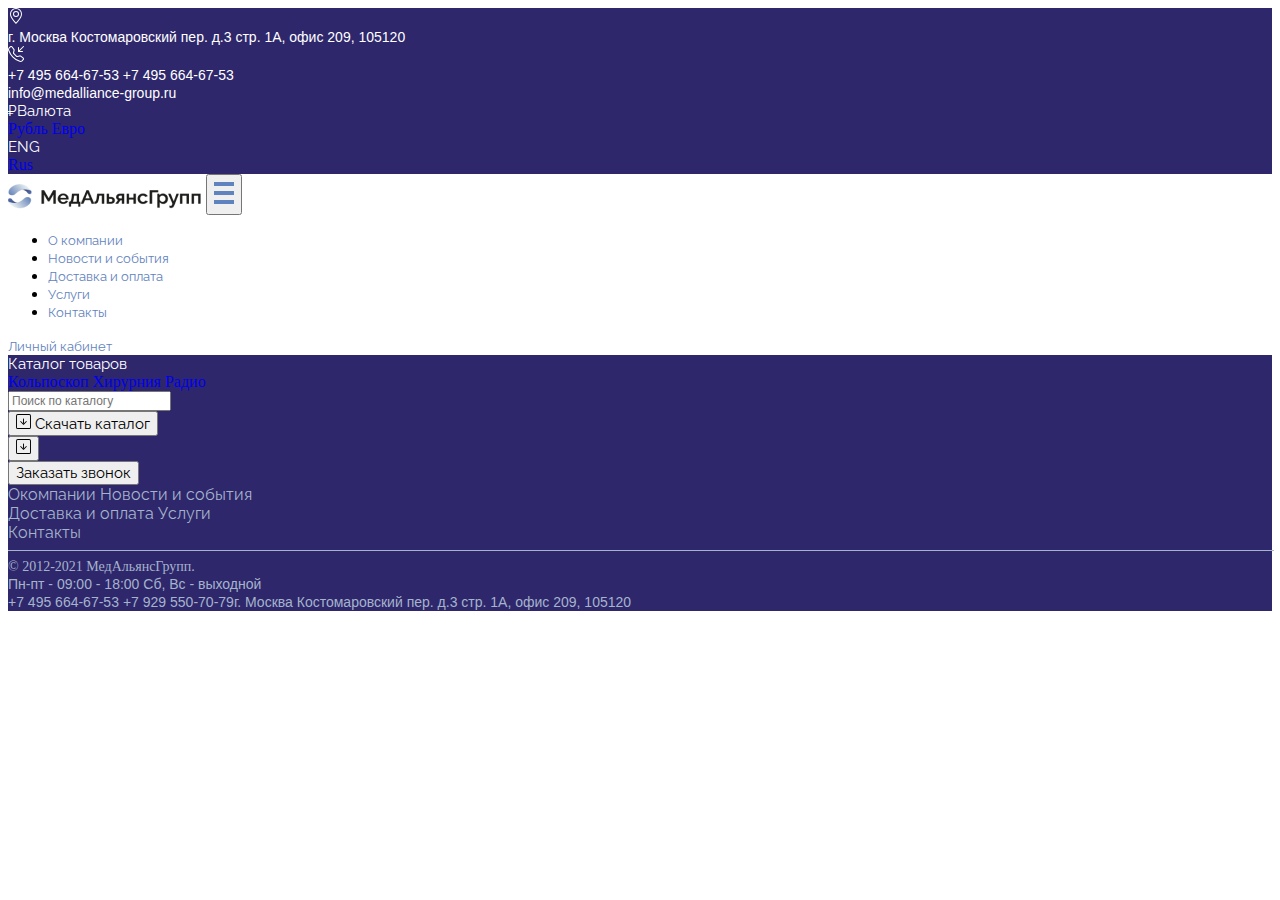
<file: new_info/index.html>
<!doctype html>
<html lang="en">

<head>
    <!-- Required meta tags -->
    <meta charset="utf-8">
    <meta name="viewport" content="width=device-width, initial-scale=1, shrink-to-fit=no">

    <!-- Bootstrap CSS -->
    <link rel="stylesheet" href="https://stackpath.bootstrapcdn.com/bootstrap/4.1.3/css/bootstrap.min.css" integrity="sha384-MCw98/SFnGE8fJT3GXwEOngsV7Zt27NXFoaoApmYm81iuXoPkFOJwJ8ERdknLPMO" crossorigin="anonymous">
    <link rel="stylesheet" href="https://use.fontawesome.com/releases/v5.15.3/css/all.css" integrity="sha384-SZXxX4whJ79/gErwcOYf+zWLeJdY/qpuqC4cAa9rOGUstPomtqpuNWT9wdPEn2fk" crossorigin="anonymous">


    <link rel="stylesheet" href="css/custom.css">
    <link rel="preconnect" href="https://fonts.gstatic.com">
    <link href="https://fonts.googleapis.com/css2?family=Raleway:wght@700&display=swap" rel="stylesheet">
</head>


<div class="info" style="background-color: #2E276C; ">
    <div class="container ">

        <div class="row ">
            <div class="header_info_address col-8  ">
                <div class="row ">
                    <div class="col ">
                        <div class=" row   ">
                            <div class=" col-1  align-self-center pl-0 ">
                                <a class="nav-link" href=""><svg xmlns="http://www.w3.org/2000/svg" width="16" height="16" fill="currentColor" class="bi bi-geo-alt" viewBox="0 0 16 16">
                                    <path d="M12.166 8.94c-.524 1.062-1.234 2.12-1.96 3.07A31.493 31.493 0 0 1 8 14.58a31.481 31.481 0 0 1-2.206-2.57c-.726-.95-1.436-2.008-1.96-3.07C3.304 7.867 3 6.862 3 6a5 5 0 0 1 10 0c0 .862-.305 1.867-.834 2.94zM8 16s6-5.686 6-10A6 6 0 0 0 2 6c0 4.314 6 10 6 10z"/>
                                    <path d="M8 8a2 2 0 1 1 0-4 2 2 0 0 1 0 4zm0 1a3 3 0 1 0 0-6 3 3 0 0 0 0 6z"/>
                                  </svg></a>
                            </div>
                            <div class="col  pr-0 pl-0"> <a class="nav-link pr-0" href="">г. Москва Костомаровский пер. д.3 стр. 1А, офис 209, 105120</a> </div>
                        </div>
                    </div>
                    <div class="col col-sm-auto d-none d-xl-block">
                        <div class="row">
                            <div class="col col-2 align-self-center">
                                <a class="nav-link" href=""><svg xmlns="http://www.w3.org/2000/svg" width="16" height="16" fill="currentColor" class="bi bi-telephone-inbound" viewBox="0 0 16 16">
                                    <path d="M15.854.146a.5.5 0 0 1 0 .708L11.707 5H14.5a.5.5 0 0 1 0 1h-4a.5.5 0 0 1-.5-.5v-4a.5.5 0 0 1 1 0v2.793L15.146.146a.5.5 0 0 1 .708 0zm-12.2 1.182a.678.678 0 0 0-1.015-.063L1.605 2.3c-.483.484-.661 1.169-.45 1.77a17.568 17.568 0 0 0 4.168 6.608 17.569 17.569 0 0 0 6.608 4.168c.601.211 1.286.033 1.77-.45l1.034-1.034a.678.678 0 0 0-.063-1.015l-2.307-1.794a.678.678 0 0 0-.58-.122l-2.19.547a1.745 1.745 0 0 1-1.657-.459L5.482 8.062a1.745 1.745 0 0 1-.46-1.657l.548-2.19a.678.678 0 0 0-.122-.58L3.654 1.328zM1.884.511a1.745 1.745 0 0 1 2.612.163L6.29 2.98c.329.423.445.974.315 1.494l-.547 2.19a.678.678 0 0 0 .178.643l2.457 2.457a.678.678 0 0 0 .644.178l2.189-.547a1.745 1.745 0 0 1 1.494.315l2.306 1.794c.829.645.905 1.87.163 2.611l-1.034 1.034c-.74.74-1.846 1.065-2.877.702a18.634 18.634 0 0 1-7.01-4.42 18.634 18.634 0 0 1-4.42-7.009c-.362-1.03-.037-2.137.703-2.877L1.885.511z"/>
                                  </svg></a> </div>
                            <div class="col"><a class="nav-link pb-0" href="tel:84956646753 "> +7 495 664-67-53</a><a class="nav-link  pt-0" href="tel:84956646753 "> +7 495 664-67-53</a></div>
                        </div>
                    </div>
                    <div class="col pl-0 d-none d-xl-block">
                        <a class="nav-link pl-0" href=""> <i class="far fa-envelope "></i> info@medalliance-group.ru</a>
                        </a>
                    </div>
                </div>
            </div>


            <div class="header_info_lang col d-flex justify-content-end align-self-end">
                <div class="row ">
                    <div class="col pl-0  ">
                        <div class="dropdown ">
                            <a class="nav-link pr-0 pl-0" href="#" style="color: white; box-shadow: none;" role="button" id="dropdownMenuLink" data-toggle="dropdown" aria-haspopup="true" aria-expanded="false">
                                ₽Валюта
                            </a>

                            <div class="dropdown-menu" aria-labelledby="dropdownMenuLink">
                                <a class="dropdown-item" href="#">Рубль</a>
                                <a class="dropdown-item" href="#">Евро </a>

                            </div>
                        </div>
                    </div>
                    <div class="col pl-0">
                        <div class="dropdown ">
                            <a class="nav-link pr-0 pl-0" href="#" style="color: white; box-shadow: none;" role="button" id="dropdownMenuLink" data-toggle="dropdown" aria-haspopup="true" aria-expanded="false">
                            ENG
                        </a>

                            <div class="dropdown-menu" aria-labelledby="dropdownMenuLink">
                                <a class="dropdown-item " href="#">Rus</a>


                            </div>
                        </div>
                    </div>
                </div>
            </div>
        </div>
    </div>
</div>
<!-- div class="col-2 col-sm-auto  align-self-center"> <img src="img/Frame.svg " alt=" "></i>
            </div>
            <div class=" col  col-sm-auto col-xl-3 pl-0 align-self-center"> <a class="nav-link " href="# "> г. Москва Костомаровский пер. д.3 стр. 1А, офис 209, 105120</a>
            </div>
            <div class="col col-sm-auto align-self-center d-none d-xl-block   "> <img src="img/phone.svg" alt="">
            </div>

            <div class=" col col-sm-auto align-self-center d-none d-xl-block  pl-0  sm-pl-0">
                <div class="phone "><a class="nav-link " href="tel:84956646753 "> +7 495 664-67-53</a></div>
                <div class="phone "><a class="nav-link " href="tel:84956646753 ">+7 495 664-67-53</a></div>
            </div>
            <div class=" col-md-auto col-sm-auto align-self-end d-none d-xl-block"> <a class="nav-link " href="# "><i class="far fa-envelope "></i> info@medalliance-group.ru</a> </div>


            <div class=" col-3 col-sm-auto  align-self-end ">
                <div class="dropdown ">
                    <a class="btn " href="#" style="color: white; box-shadow: none;" role="button" id="dropdownMenuLink" data-toggle="dropdown" aria-haspopup="true" aria-expanded="false">
                        ₽ Валюта
                    </a>

                    <div class="dropdown-menu" aria-labelledby="dropdownMenuLink">
                        <a class="dropdown-item" href="#">Рубль</a>
                        <a class="dropdown-item" href="#">Евро </a>

                    </div>
                </div>
            </div>
            <div class=" col-3 col-sm-auto align-self-end ">
                <div class="dropdown ">
                    <a class="btn " href="#" style="color: white; box-shadow: none;" role="button" id="dropdownMenuLink" data-toggle="dropdown" aria-haspopup="true" aria-expanded="false">
                        ENG
                    </a>

                    <div class="dropdown-menu" aria-labelledby="dropdownMenuLink">
                        <a class="dropdown-item" href="#">Rus</a>


                    </div>
                </div>
            </div>  
            < </div> 
-->







<!--<a class="text-light " href="# ">ENG</a> -->
<!--<a class="text-light " href="# ">ENG</a> -->




<!-- <div class="container">

    <div class="navbar">
        <nav class="navbar navbar-expand-xl navbar-light bg-light">

            <a class="navbar-brand order-first" href="#"> <img src="img/image 15.png" alt=""></a>
            <div class="col-1 pt-2 d-lg-none  ">
                <button type="button" class="btn btn-light  "> <svg width="1em" height="1em" viewBox="0 0 16 16" class="bi bi-arrow-down-square" fill="currentColor" xmlns="http://www.w3.org/2000/svg">
            <path fill-rule="evenodd" d="M14 1H2a1 1 0 0 0-1 1v12a1 1 0 0 0 1 1h12a1 1 0 0 0 1-1V2a1 1 0 0 0-1-1zM2 0a2 2 0 0 0-2 2v12a2 2 0 0 0 2 2h12a2 2 0 0 0 2-2V2a2 2 0 0 0-2-2H2z"/>
            <path fill-rule="evenodd" d="M4.646 7.646a.5.5 0 0 1 .708 0L8 10.293l2.646-2.647a.5.5 0 0 1 .708.708l-3 3a.5.5 0 0 1-.708 0l-3-3a.5.5 0 0 1 0-.708z"/>
            <path fill-rule="evenodd" d="M8 4.5a.5.5 0 0 1 .5.5v5a.5.5 0 0 1-1 0V5a.5.5 0 0 1 .5-.5z"/>
          </svg></button>
            </div>
            <button class="navbar-toggler" type="button" data-toggle="collapse" data-target="#navbarNav" aria-controls="navbarNav" aria-expanded="false" aria-label="Toggle navigation">
            < <span class="navbar-toggler-icon"></span> <i class="fas fa-align-right"></i>
                    </button>

            <div class="collapse navbar-collapse " id="navbarNav">
                <ul class="navbar-nav  ">

                    <li class="nav-item col-sm-auto">
                        <a class="nav-link " href="#">О компании</a>
                    </li>
                    <li class="nav-item col-sm-auto">
                        <a class="nav-link" href="#">Новости и события</a>
                    </li>
                    <li class="nav-item col-sm-auto">
                        <a class="nav-link" href="#">Доставка и оплата</a>
                    </li>
                    <li class="nav-item col-sm-auto">
                        <a class="nav-link" href="#">Услуги</a>
                    </li>
                    <li class="nav-item col-sm-auto">
                        <a class="nav-link" href="#">Контакты</a>
                    </li>
                </ul>
            </div>
        </nav>
    </div>
</div> 
-->

<div class="container">

    <div class="row">
        <div class="col pl-0">
            <nav class="navbar navbar-expand-xl navbar-light bg-light ">
                <a class="navbar-brand pl-0" href="#"><img src="img/image 15.png" alt=""></a>
                <i class="far fa-user-circle  d-xl-none d-" style=" color: #5F83BE; "></i>
                <a href="tel:79295507079"><i class="fas fa-phone-alt d-xl-none" style=" color: #5F83BE; "></i></a>
                <button class="navbar-toggler " style="outline: 0; outline-offset: 0;" type="button" data-toggle="collapse" data-target="#navbarNav" aria-controls="navbarNav" aria-expanded="false" aria-label="Toggle navigation">
              <!--<span class="fas fa-align-right" style=" color: #5F83BE; "> --> <div class="container_m"  onclick="myFunction(this)">
                <div class="bar1"></div>
                <div class="bar2"></div>
                <div class="bar3"></div>
            </div>
        
            <script>
                function myFunction(x) {
                    x.classList.toggle("change");
                }
            </script>
            </button>
                <div class="collapse navbar-collapse" id="navbarNav">
                    <ul class="navbar-nav">


                        <li class="nav-item">
                            <a class="nav-link " href="#">О компании</a>
                        </li>
                        <li class="nav-item">
                            <a class="nav-link" href="#">Новости и события</a>
                        </li>
                        <li class="nav-item">
                            <a class="nav-link" href="#">Доставка и оплата</a>
                        </li>
                        <li class="nav-item">
                            <a class="nav-link" href="#">Услуги</a>
                        </li>
                        <li class="nav-item">
                            <a class="nav-link" href="#">Контакты</a>
                        </li>
                    </ul>
                </div>
            </nav>
        </div>
        <div class="room col col-sm-auto  d-none d-xl-block pt-1">
            <a class=" nav-link " href=""></a> <i class="far fa-user-circle"></i> Личный кабинет</div>
    </div>

</div>


<div class="catolog" style="background-color: #2E276C ;">
    <div class="container">
        <div class="row justify-content-center">
            <div class=" col-4 col-sm-auto pl-0 ">
                <div class="menu_catalog dropdown ">
                    <a class="btn pt-3 pl-0" href="#" style="color: white; box-shadow: none;" role="button" id="dropdownMenuLink" data-toggle="dropdown" aria-haspopup="true" aria-expanded="false">
                        <i class="fas fa-bars"></i> Каталог товаров
                    </a>

                    <div class="dropdown-menu" aria-labelledby="dropdownMenuLink">
                        <a class="dropdown-item" href="#">Кольпоскоп</a>
                        <a class="dropdown-item" href="#">Хирурния </a>
                        <a class="dropdown-item" href="#">Радио</a>
                    </div>
                </div>
            </div>

            <div class=" col-5 col-sm-auto">
                <nav class="navbar navbar-light pl-0">
                    <form class="form-inline ">
                        <input class="form-control mr-sm-2 " type="search" placeholder="Поиск по каталогу" aria-label="Search">

                    </form>
                </nav>
            </div>
            <div class=" col col-sm-auto pt-2 d-none d-lg-block">

                <button type="button" class="btn btn-light"> <svg width="1em" height="1em" viewBox="0 0 16 16" class="bi bi-arrow-down-square" fill="currentColor" xmlns="http://www.w3.org/2000/svg">
                    <path fill-rule="evenodd" d="M14 1H2a1 1 0 0 0-1 1v12a1 1 0 0 0 1 1h12a1 1 0 0 0 1-1V2a1 1 0 0 0-1-1zM2 0a2 2 0 0 0-2 2v12a2 2 0 0 0 2 2h12a2 2 0 0 0 2-2V2a2 2 0 0 0-2-2H2z"/>
                    <path fill-rule="evenodd" d="M4.646 7.646a.5.5 0 0 1 .708 0L8 10.293l2.646-2.647a.5.5 0 0 1 .708.708l-3 3a.5.5 0 0 1-.708 0l-3-3a.5.5 0 0 1 0-.708z"/>
                    <path fill-rule="evenodd" d="M8 4.5a.5.5 0 0 1 .5.5v5a.5.5 0 0 1-1 0V5a.5.5 0 0 1 .5-.5z"/>
                  </svg> Скачать каталог</button>
            </div>
            <div class=" col-1 col-sm-auto pt-2 d-lg-none">

                <button type="button" class="btn btn-light"> <svg width="1em" height="1em" viewBox="0 0 16 16" class="bi bi-arrow-down-square" fill="currentColor" xmlns="http://www.w3.org/2000/svg">
                    <path fill-rule="evenodd" d="M14 1H2a1 1 0 0 0-1 1v12a1 1 0 0 0 1 1h12a1 1 0 0 0 1-1V2a1 1 0 0 0-1-1zM2 0a2 2 0 0 0-2 2v12a2 2 0 0 0 2 2h12a2 2 0 0 0 2-2V2a2 2 0 0 0-2-2H2z"/>
                    <path fill-rule="evenodd" d="M4.646 7.646a.5.5 0 0 1 .708 0L8 10.293l2.646-2.647a.5.5 0 0 1 .708.708l-3 3a.5.5 0 0 1-.708 0l-3-3a.5.5 0 0 1 0-.708z"/>
                    <path fill-rule="evenodd" d="M8 4.5a.5.5 0 0 1 .5.5v5a.5.5 0 0 1-1 0V5a.5.5 0 0 1 .5-.5z"/>
                  </svg></button>
            </div>
            <div class="col-sm-auto pt-2 d-none d-sm-none d-md-block" ">
                <button type="button " class="btn btn-light ">Заказать звонок</button>
            </div>

        </div>



    </div>
</div>




<div class="info " style="background-color: #ffffff; ">
   </div>
   


<div class="footer " style="background-color: #2E276C; "> 

<div class="container ">
    <div class="row ">
                <div class="col-6 col-sm-7 ">
                    <div class=" contact_info row " >
                        <div class="col "><a href="# " class="nav-link ">Окомпании</a> <a href="# " class="nav-link ">Новости и события</a></div>
                        <div class="col "><a href="# " class="nav-link ">Доставка и оплата</a> <a href="# " class="nav-link ">Услуги</a></div>
                        <div class="col "><a href="# " class="nav-link ">Контакты</a></div>
                    </div>
                    <hr align="right " width="100% " size="1 " color="#A5B4CB " style="margin-left: 0px; " />
                      <div class="footer_medallgroup " style="color: #A5B4CB; ">© 2012-2021 МедАльянсГрупп.</div>
                      <div class="row "></div>



                </div>
                <div class="col-6 col-sm-5 ">

                    <div class=" contact_info_adress row ">
                        <div class="col "><a href="# " class="nav-link pl-0 pr-0 pb-0 ">Пн-пт - 09:00 - 18:00 </a> <a href="# " class="nav-link pl-0 pt-0 pr-5 "> Сб, Вс - выходной</a></div>
                        <div class="col ">
                            <a href="# " class="phone nav-link pl-0 pr-0 pb-0 ">+7 495 664-67-53</a> <a href="# " class=" phone nav-link pl-0 pr-0 pt-0 ">+7 929 550-70-79</a><a href="# " class="nav-link pl-0 pr-0 ">г. Москва Костомаровский пер. 
            д.3 стр. 1А, офис 209, 105120</a>  
                        <div class="row d-flex justify-content-between ">
                            <div class="col pl-0 pr-0 "><a class="nav-link pr-0 " href=" "><span class="a "><i class="far fa-envelope pr-8 "></i></span></a></div>
                            <div class="col pl-0 pr-0 "><a class="nav-link " href=" "><span class="a "><i class="fab fa-facebook-f "></i></span></a></div>
                            <div class="col pl-0 pr-0 "><a class="nav-link " href=" "><span class="a "><i class="fab fa-instagram "></i> </span></a></div>
                            <div class="col pl-0 pr-0 "><a class="nav-link " href=" "><span class="a "> <i class="fab fa-vk "></i></span></a></div>
                        </div>
        </div>


                    </div>

                </div>

            </div>

        </div>
    </div>


    <body>
        <!-- Optional JavaScript -->
        <!-- jQuery first, then Popper.js, then Bootstrap JS -->
        <script src="https://code.jquery.com/jquery-3.3.1.slim.min.js " integrity="sha384-q8i/X+965DzO0rT7abK41JStQIAqVgRVzpbzo5smXKp4YfRvH+8abtTE1Pi6jizo " crossorigin="anonymous "></script>
        <script src="https://cdnjs.cloudflare.com/ajax/libs/popper.js/1.14.3/umd/popper.min.js " integrity="sha384-ZMP7rVo3mIykV+2+9J3UJ46jBk0WLaUAdn689aCwoqbBJiSnjAK/l8WvCWPIPm49 " crossorigin="anonymous "></script>
        <script src="https://stackpath.bootstrapcdn.com/bootstrap/4.1.3/js/bootstrap.min.js " integrity="sha384-ChfqqxuZUCnJSK3+MXmPNIyE6ZbWh2IMqE241rYiqJxyMiZ6OW/JmZQ5stwEULTy " crossorigin="anonymous "></script>
    </body>


</html>
</file>
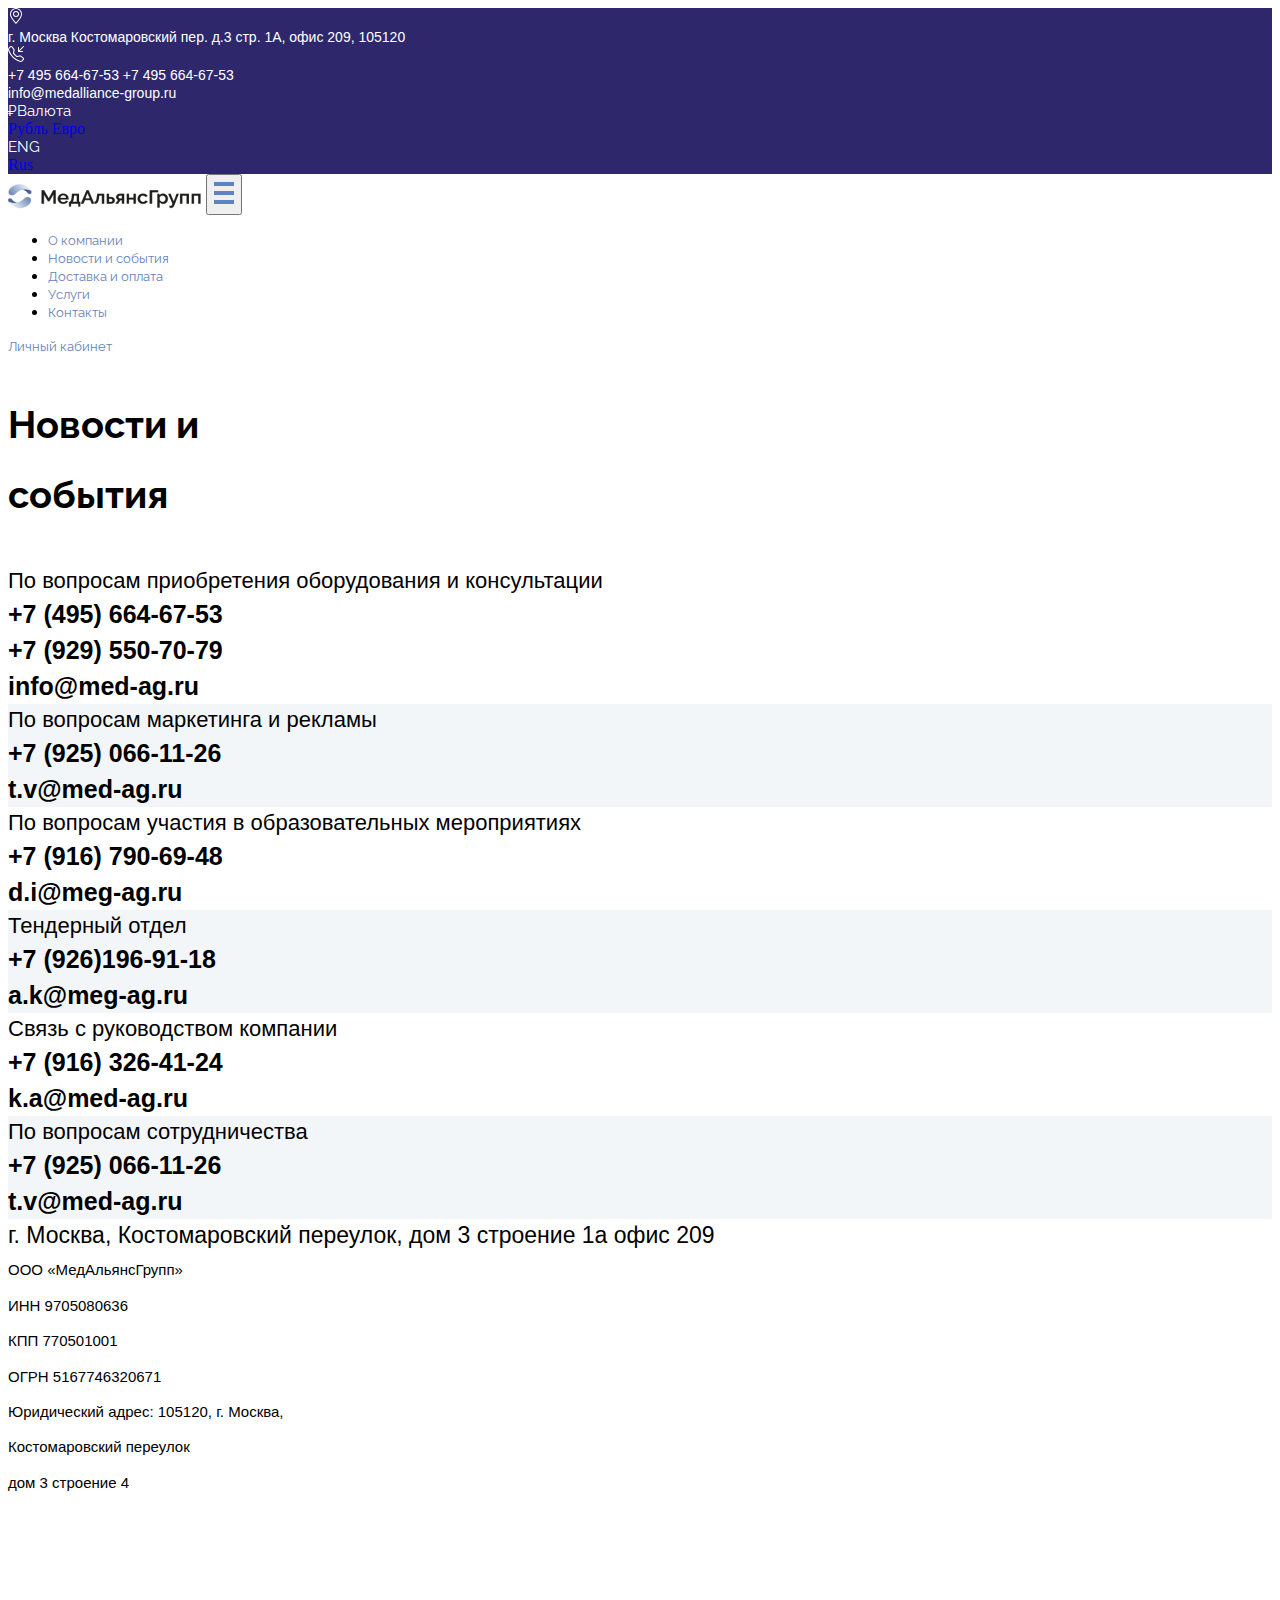
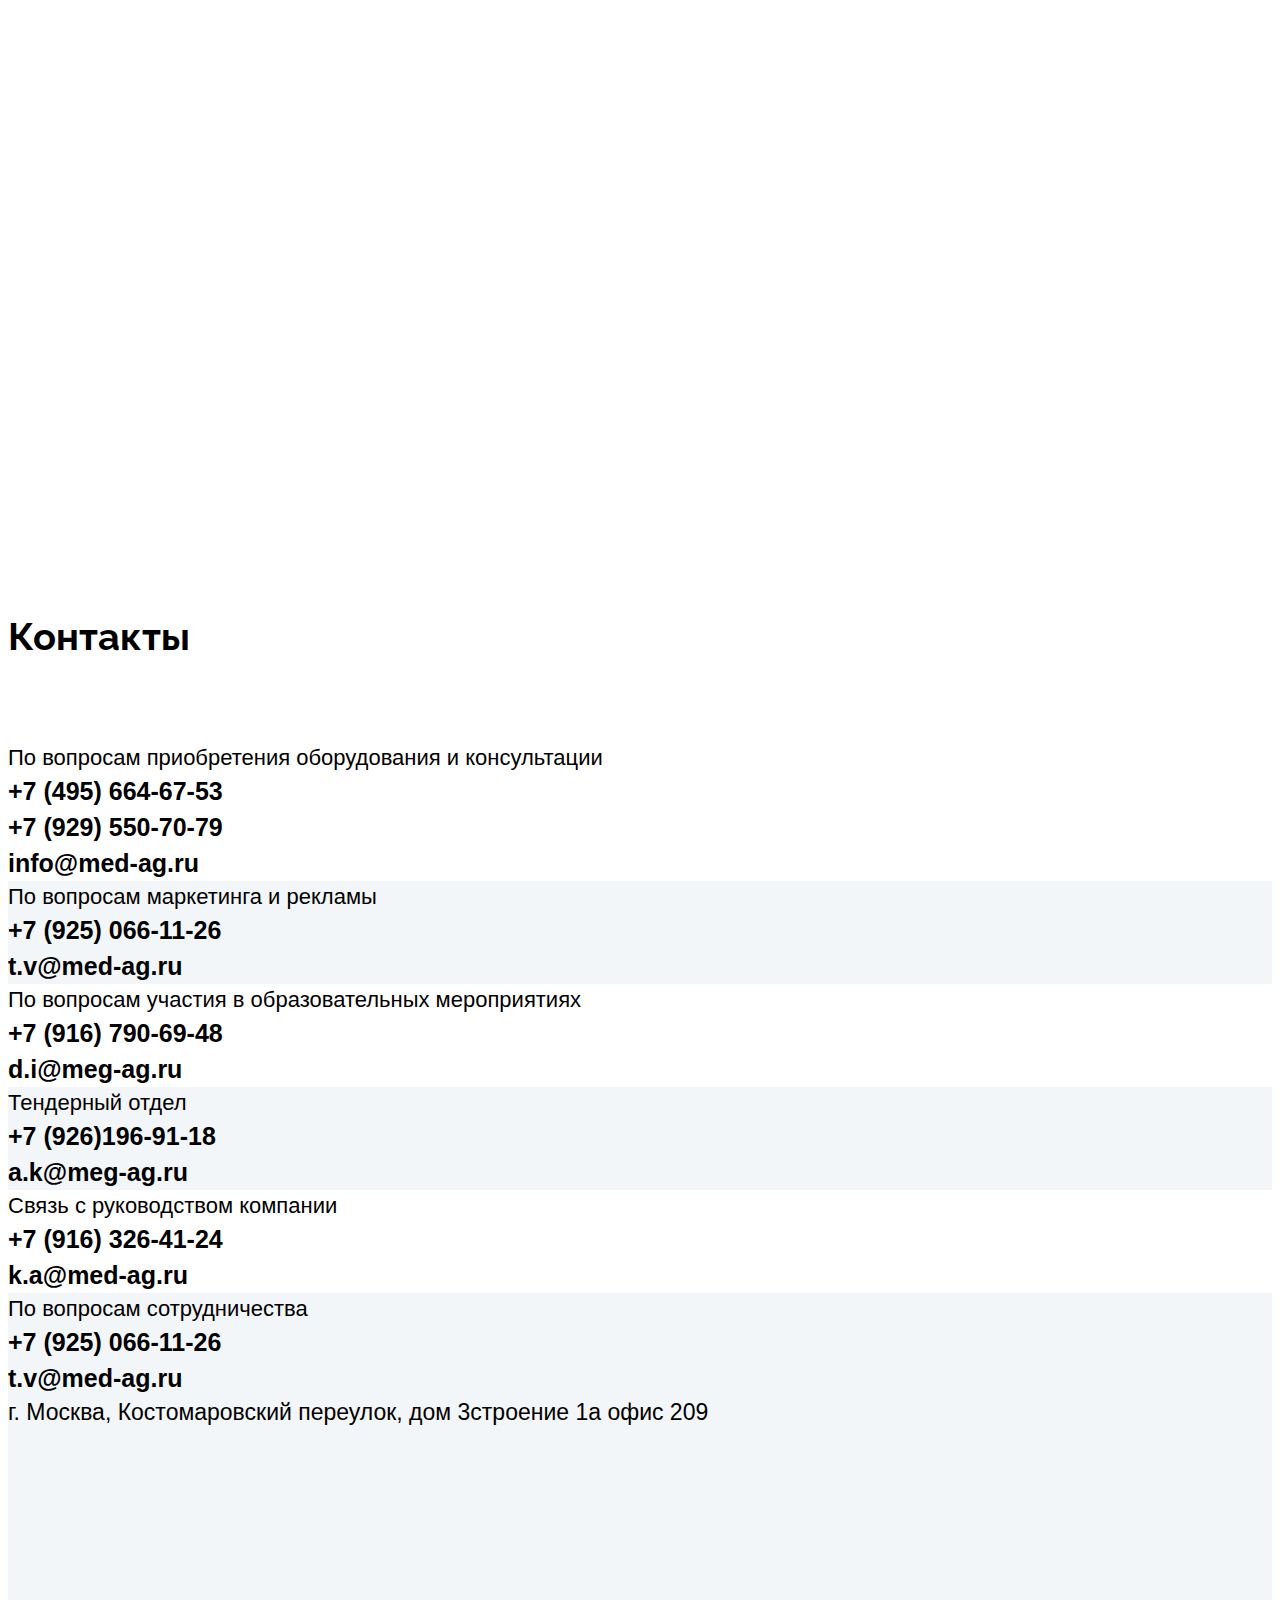
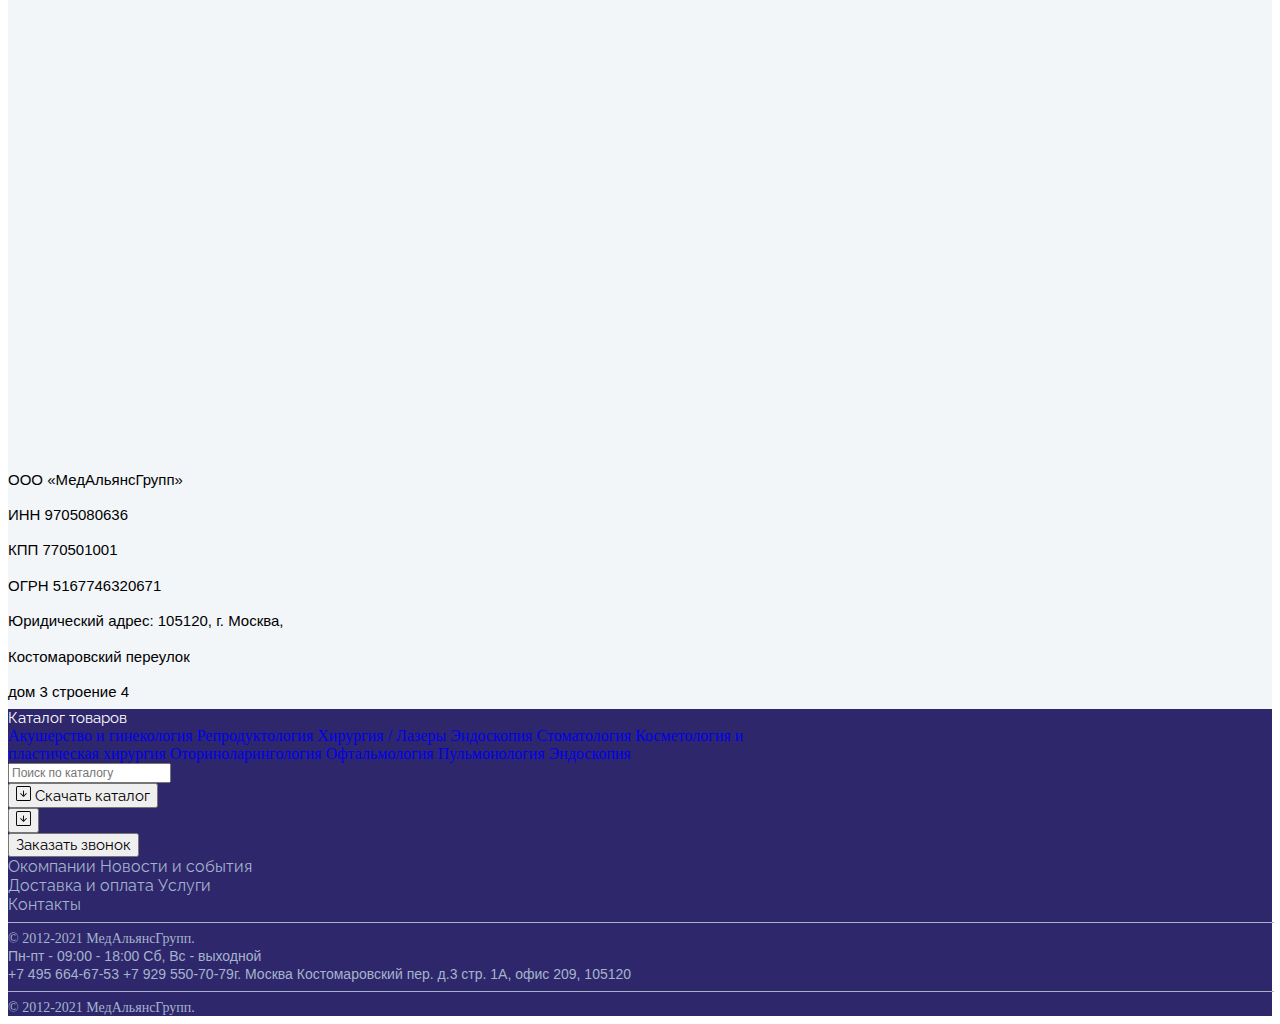
<file: new_info/news.html>
<!doctype html>
<html lang="en">

<head>
    <!-- Required meta tags -->
    <meta charset="utf-8">
    <meta name="viewport" content="width=device-width, initial-scale=1, shrink-to-fit=no">

    <!-- Bootstrap CSS -->
    <link rel="stylesheet" href="https://stackpath.bootstrapcdn.com/bootstrap/4.1.3/css/bootstrap.min.css" integrity="sha384-MCw98/SFnGE8fJT3GXwEOngsV7Zt27NXFoaoApmYm81iuXoPkFOJwJ8ERdknLPMO" crossorigin="anonymous">
    <link rel="stylesheet" href="https://use.fontawesome.com/releases/v5.15.3/css/all.css" integrity="sha384-SZXxX4whJ79/gErwcOYf+zWLeJdY/qpuqC4cAa9rOGUstPomtqpuNWT9wdPEn2fk" crossorigin="anonymous">


    <link rel="stylesheet" href="css/custom.css">
    <link rel="preconnect" href="https://fonts.gstatic.com">
    <link href="https://fonts.googleapis.com/css2?family=Raleway:wght@700&display=swap" rel="stylesheet">
</head>


<div class="info" style="background-color: #2E276C; ">
    <div class="container ">

        <div class="row ">
            <div class="header_info_address col-8  ">
                <div class="row ">
                    <div class="col ">
                        <div class=" row   ">
                            <div class=" col-1  align-self-center pl-0 ">
                                <a class="nav-link" href=""><svg xmlns="http://www.w3.org/2000/svg" width="16" height="16" fill="currentColor" class="bi bi-geo-alt" viewBox="0 0 16 16">
                                    <path d="M12.166 8.94c-.524 1.062-1.234 2.12-1.96 3.07A31.493 31.493 0 0 1 8 14.58a31.481 31.481 0 0 1-2.206-2.57c-.726-.95-1.436-2.008-1.96-3.07C3.304 7.867 3 6.862 3 6a5 5 0 0 1 10 0c0 .862-.305 1.867-.834 2.94zM8 16s6-5.686 6-10A6 6 0 0 0 2 6c0 4.314 6 10 6 10z"/>
                                    <path d="M8 8a2 2 0 1 1 0-4 2 2 0 0 1 0 4zm0 1a3 3 0 1 0 0-6 3 3 0 0 0 0 6z"/>
                                  </svg></a>
                            </div>
                            <div class="col  pr-0 pl-0"> <a class="nav-link pr-0" href="">г. Москва Костомаровский пер. д.3 стр. 1А, офис 209, 105120</a> </div>
                        </div>
                    </div>
                    <div class="col col-sm-auto d-none d-xl-block">
                        <div class="row">
                            <div class="col col-2 align-self-center">
                                <a class="nav-link" href=""><svg xmlns="http://www.w3.org/2000/svg" width="16" height="16" fill="currentColor" class="bi bi-telephone-inbound" viewBox="0 0 16 16">
                                    <path d="M15.854.146a.5.5 0 0 1 0 .708L11.707 5H14.5a.5.5 0 0 1 0 1h-4a.5.5 0 0 1-.5-.5v-4a.5.5 0 0 1 1 0v2.793L15.146.146a.5.5 0 0 1 .708 0zm-12.2 1.182a.678.678 0 0 0-1.015-.063L1.605 2.3c-.483.484-.661 1.169-.45 1.77a17.568 17.568 0 0 0 4.168 6.608 17.569 17.569 0 0 0 6.608 4.168c.601.211 1.286.033 1.77-.45l1.034-1.034a.678.678 0 0 0-.063-1.015l-2.307-1.794a.678.678 0 0 0-.58-.122l-2.19.547a1.745 1.745 0 0 1-1.657-.459L5.482 8.062a1.745 1.745 0 0 1-.46-1.657l.548-2.19a.678.678 0 0 0-.122-.58L3.654 1.328zM1.884.511a1.745 1.745 0 0 1 2.612.163L6.29 2.98c.329.423.445.974.315 1.494l-.547 2.19a.678.678 0 0 0 .178.643l2.457 2.457a.678.678 0 0 0 .644.178l2.189-.547a1.745 1.745 0 0 1 1.494.315l2.306 1.794c.829.645.905 1.87.163 2.611l-1.034 1.034c-.74.74-1.846 1.065-2.877.702a18.634 18.634 0 0 1-7.01-4.42 18.634 18.634 0 0 1-4.42-7.009c-.362-1.03-.037-2.137.703-2.877L1.885.511z"/>
                                  </svg></a> </div>
                            <div class="col"><a class="nav-link pb-0" href="tel:84956646753 "> +7 495 664-67-53</a><a class="nav-link  pt-0" href="tel:84956646753 "> +7 495 664-67-53</a></div>
                        </div>
                    </div>
                    <div class="col pl-0 d-none d-xl-block">
                        <a class="nav-link pl-0" href=""> <i class="far fa-envelope "></i> info@medalliance-group.ru</a>
                        </a>
                    </div>
                </div>
            </div>


            <div class="header_info_lang col d-flex justify-content-end align-self-end">
                <div class="row ">
                    <div class="col pl-0  ">
                        <div class="dropdown ">
                            <a class="nav-link pr-0 pl-0" href="#" style="color: white; box-shadow: none;" role="button" id="dropdownMenuLink" data-toggle="dropdown" aria-haspopup="true" aria-expanded="false">
                                ₽Валюта
                            </a>

                            <div class="dropdown-menu" aria-labelledby="dropdownMenuLink">
                                <a class="dropdown-item" href="#">Рубль</a>
                                <a class="dropdown-item" href="#">Евро </a>

                            </div>
                        </div>
                    </div>
                    <div class="col pl-0">
                        <div class="dropdown ">
                            <a class="nav-link pr-0 pl-0" href="#" style="color: white; box-shadow: none;" role="button" id="dropdownMenuLink" data-toggle="dropdown" aria-haspopup="true" aria-expanded="false">
                            ENG
                        </a>

                            <div class="dropdown-menu" aria-labelledby="dropdownMenuLink">
                                <a class="dropdown-item " href="#">Rus</a>


                            </div>
                        </div>
                    </div>
                </div>
            </div>
        </div>
    </div>
</div>


<div class="container">

    <div class="row">
        <div class="col pl-0">
            <nav class="navbar navbar-expand-xl navbar-light bg-light ">
                <a class="navbar-brand pl-0  " href="#"><img src="img/image 15.png" alt=""></a>
                <i class="far fa-user-circle  d-xl-none d-" style=" color: #5F83BE; "></i>
                <a href="tel:79295507079"><i class="fas  fa-user-circle d-xl-none" style=" color: #5F83BE; "></i></a>
                <button class="navbar-toggler " style="outline: 0; outline-offset: 0;" type="button" data-toggle="collapse" data-target="#navbarNav" aria-controls="navbarNav" aria-expanded="false" aria-label="Toggle navigation">
              <!--<span class="fas fa-align-right" style=" color: #5F83BE; "> --> <div class="container_m"  onclick="myFunction(this)">
                <div class="bar1"></div>
                <div class="bar2"></div>
                <div class="bar3"></div>
            </div>
        
            <script>
                function myFunction(x) {
                    x.classList.toggle("change");
                }
            </script>
            </button>
                <div class="collapse navbar-collapse" id="navbarNav">
                    <ul class="navbar-nav">


                        <li class="nav-item">
                            <a class="nav-link " href="#">О компании</a>
                        </li>
                        <li class="nav-item">
                            <a class="nav-link" href="#">Новости и события</a>
                        </li>
                        <li class="nav-item">
                            <a class="nav-link" href="#">Доставка и оплата</a>
                        </li>
                        <li class="nav-item">
                            <a class="nav-link" href="#">Услуги</a>
                        </li>
                        <li class="nav-item">
                            <a class="nav-link" href="#">Контакты</a>
                        </li>
                    </ul>
                </div>
            </nav>
        </div>
        <div class="room col col-sm-auto  d-none d-xl-block pt-1">
            <a class=" nav-link " href=""></a> <i class="far fa-user-circle"></i> Личный кабинет</div>
    </div>

</div>
<div class=" desktop d-none d-lg-block">

    <div class="container-fluid">
        <div class="container">
            <span class="page_contact">Новости и события</span>
        </div>
    </div>

    <div class="container-fluid ">
        <div class="container">

            <div class="row d-flex ">
                <div class="col col-lg-4 mr-auto p-2"> <span class="description_contact_page">По вопросам приобретения 
                оборудования и консультации</span> </div>

                <div class="col-md-3 p-2">
                    <a href="tel:+74956646753" class="description_contact_number"> +7 (495) 664-67-53 </a>
                    </br>
                    <a href="tel:+79295507079" class="description_contact_number"> +7 (929) 550-70-79</a>
                </div>
                <div class=" col-md-4 p-2 ">
                    <a href="" class="description_contact_mail ">  info@med-ag.ru </a>
                </div>
            </div>
        </div>
    </div>
    <div class="container-fluid pt-3  pb-3 " style="background: #F3F6F8; ">
        <div class="container ">
            <div class="row d-flex ">
                <div class="col-lg-5 mr-auto p-2 "> <span class="description_contact_page ">По вопросам маркетинга и рекламы</span> </div>

                <div class="col-md-3 p-2 ">
                    <a href="tel:+79250661126" class="description_contact_number ">  +7 (925) 066-11-26 </a>
                    </a>
                    </br>
                </div>
                <div class=" col-md-4 p-2 ">
                    <a href=" " class="description_contact_mail "> t.v@med-ag.ru</a>
                </div>
            </div>
        </div>
    </div>

    <div class="container-fluid pt-3 pb-3 " style="background: #ffffff; ">
        <div class="container ">
            <div class="row d-flex ">
                <div class="col-lg-4 mr-auto p-2 "> <span class="description_contact_page ">По вопросам участия 
                в образовательных мероприятиях</span> </div>

                <div class="col-md-3 p-2 ">
                    <a href=" tel:+79167906948" class="description_contact_number "> +7 (916) 790-69-48 </a>
                    </a>
                </div>
                <div class=" col-md-4 p-2 ">
                    <a href=" " class="description_contact_mail ">  d.i@meg-ag.ru</a>
                </div>
            </div>
        </div>
    </div>
    <div class="container-fluid pt-3 pb-3 " style="background: #F3F6F8; ">
        <div class="container ">
            <div class="row d-flex ">
                <div class="col-lg-4 mr-auto p-2 "> <span class="description_contact_page ">Тендерный отдел</span> </div>

                <div class="col-md-3 p-2 ">
                    <a href="tel:+79261969118 " class="description_contact_number ">  +7 (926)196-91-18 </a>
                    </a>
                </div>
                <div class=" col-md-4 p-2 ">
                    <a href=" " class="description_contact_mail "> a.k@meg-ag.ru</a>
                </div>
            </div>
        </div>
    </div>
    <div class="container-fluid pt-3 pb-3 " style="background: #ffffff; ">
        <div class="container ">
            <div class="row d-flex ">
                <div class="col-lg-4 mr-auto p-2 "> <span class="description_contact_page ">Связь с руководством компании</span> </div>

                <div class="col-md-3 p-2 ">
                    <a href="tel:+79163264124" class="description_contact_number "> +7 (916) 326-41-24 </a>
                    </a>
                </div>
                <div class=" col-md-4 p-2 ">
                    <a href=" " class="description_contact_mail ">  k.a@med-ag.ru</a>
                </div>
            </div>
        </div>
    </div>
    <div class="container-fluid pt-3 pb-3 mb-5" style="background: #F3F6F8; ">
        <div class="container ">
            <div class="row d-flex ">
                <div class="col-lg-4 mr-auto p-2 "> <span class="description_contact_page ">По вопросам сотрудничества</span> </div>

                <div class="col-md-3 p-2 ">
                    <a href="tel:+79250661126  " class="description_contact_number ">  +7 (925) 066-11-26  </a>
                    </a>
                </div>
                <div class=" col-md-4 p-2 ">
                    <a href=" " class="description_contact_mail "> t.v@med-ag.ru </a>
                </div>
            </div>
        </div>
    </div>
    <div class="container-fluid pt-5 pb-5 " style="background: #ffffff; ">
        <div class="container ">
            <div class="row d-flex ">
                <div class="col-md-4 ">
                    <div class=" mb-auto "><span class="maps_adress ">г. Москва, Костомаровский переулок, дом 3
                строение 1а офис 209</span>
                    </div>

                    <div class="p-2 "> <span class="maps_bisness_adress pt-10 ">
                ООО «МедАльянсГрупп» </br>
                ИНН 9705080636</br>
                КПП 770501001</br>
                ОГРН 5167746320671</br>
                Юридический адрес: 105120, г. Москва, </br>
                Костомаровский переулок </br>
                дом 3 строение 4</span></div>
                </div>

                <div class="col ">
                    <div class="map-responsive ">
                        <iframe src="https://www.google.com/maps/embed?pb=!1m18!1m12!1m3!1d2245.327435973728!2d37.66324831590085!3d55.7528139805534!2m3!1f0!2f0!3f0!3m2!1i1024!2i768!4f13.1!3m3!1m2!1s0x46b54a93196aa007%3A0xc3b4e4f49dde0413!2z0JrQvtGB0YLQvtC80LDRgNC-0LLRgdC60LjQuSDQv9C10YAuLCAzINGB0YLRgNC-0LXQvdC40LUgMdCQLCDQnNC-0YHQutCy0LAsIDEwNTEyMA!5e0!3m2!1sru!2sru!4v1588328834597!5m2!1sru!2sru "
                            width="600 " height="450 " frameborder="0 " style="border:0 " allowfullscreen></iframe>
                    </div>
                </div>

            </div>
        </div>
    </div>
</div>




<!--МОБИЛЬНАЯ ВЕРСИЯ-->
<div class="mobi d-lg-none">
    <div class="container-fluid_mobile ">
        <div class="container ">
            <span class="page_contact ">Контакты</span>

        </div>
    </div>
    <div class="container-fluid pl-0 pr-0 ">
        <div class="container ">
            <div class="col-sm-auto p-2 "> <span class="description_contact_page "> По вопросам приобретения 
                оборудования и консультации</span> </div>
            <div class="row d-flex ml-2">

                <div class="col-5 p-2 ">
                    <a href=" " class="description_contact_number "> +7 (495) 664-67-53</a>
                    </a>
                    </br>
                    <a href=" " class="description_contact_number "> +7 (929) 550-70-79</a>
                </div>
                <div class=" col-7 p-2 ">
                    <a href=" " class="description_contact_mail "> info@med-ag.ru</a>
                </div>
            </div>
        </div>
    </div>
    <div class="container-fluid pl-0 pr-0 " style="background: #F3F6F8; ">
        <div class="container ">
            <div class="col-sm-auto p-2 "> <span class="description_contact_page "> По вопросам маркетинга и рекламы</span>
            </div>
            <div class="row d-flex ml-2">

                <div class="col-5 p-2 ">
                    <a href=" " class="description_contact_number ">  +7 (925) 066-11-26 </a></a>

                </div>
                <div class=" col p-2 ">
                    <a href=" " class="description_contact_mail "> t.v@med-ag.ru </a>
                </div>
            </div>
        </div>
    </div>


    <div class="container-fluid pl-0 pr-0 " ">
                    <div class="container ">
                        <div class="col-sm-auto p-2 "> 
                                <span class="description_contact_page "> По вопросам участия в образовательных мероприятиях</span> </div>
                        <div class="row d-flex ml-2 ">
                            
                            <div class="col-5 p-2 ">
                                <a href=" " class="description_contact_number "> +7 (916) 790-69-48 </a>
                                </a>
                
                            </div>
                            <div class=" col p-2 ">
                                <a href=" " class="description_contact_mail "> d.i@meg-ag.ru </a>
                            </div>
                        </div>
                    </div>
                </div>
                <div class="container-fluid pl-0 pr-0 " style="background: #F3F6F8; ">
                    <div class="container "> 
                        <div class="col-sm-auto p-2 "> <span class="description_contact_page "> Тендерный отдел</span> </div>
                        <div class="row d-flex ml-2 ">
                           
                            <div class="col-5 p-2 ">
                                <a href=" " class="description_contact_number "> +7 (926)196-91-18</a>
                                </a>
                            </div>
                            <div class=" col p-2 ">
                                <a href=" " class="description_contact_mail ">a.k@meg-ag.ru </a>
                            </div>
                        </div>
                    </div>
                </div>
                <div class="container-fluid pl-0 pr-0 " style="background: #ffffff; ">
                    <div class="container ">
                        <div class="col-sm-auto p-2 "> <span class="description_contact_page "> Связь с руководством компании</span> </div>
                        <div class="row d-flex ml-2 ">
                            
                            <div class="col-5 p-2 ">
                                <a href=" " class="description_contact_number ">  +7 (916) 326-41-24</a>
                                </a>
                            </div>
                            <div class=" col p-2 ">
                                <a href=" " class="description_contact_mail "> 
                                    k.a@med-ag.ru</a>
                            </div>
                        </div>
                    </div>
                </div>
                <div class="container-fluid pl-0 pr-0 " style="background: #F3F6F8; ">
                    <div class="container pb-3 ">  
                         <div class="col-sm-auto p-2 "> <span class="description_contact_page "> По вопросам сотрудничества</span> </div>
                        <div class="row d-flex ml-2 ">
                         
                            <div class="col-5 p-2 ">
                                <a href=" " class="description_contact_number "> +7 (925) 066-11-26 </a>
                                </a>
                            </div>
                            <div class=" col p-2 align-self-end ">
                                <a href=" " class="description_contact_mail "> t.v@med-ag.ru</a>
                            </div>
                        </div>


                        <div class="container_maps pt-5 ">

                            <div class="rows ">

                                <div class="col mb-1 "><span class="maps_adress ">г. Москва, Костомаровский переулок, дом 3строение 1а офис 209</span> </div>
                                <div class="container-fluid ">
                                    <div class="map-responsive ">
                                        <iframe src="https://www.google.com/maps/embed?pb=!1m18!1m12!1m3!1d2245.327435973728!2d37.66324831590085!3d55.7528139805534!2m3!1f0!2f0!3f0!3m2!1i1024!2i768!4f13.1!3m3!1m2!1s0x46b54a93196aa007%3A0xc3b4e4f49dde0413!2z0JrQvtGB0YLQvtC80LDRgNC-0LLRgdC60LjQuSDQv9C10YAuLCAzINGB0YLRgNC-0LXQvdC40LUgMdCQLCDQnNC-0YHQutCy0LAsIDEwNTEyMA!5e0!3m2!1sru!2sru!4v1588328834597!5m2!1sru!2sru "
                                            width="600 " height="450 " frameborder="0 " style="border:0 " allowfullscreen></iframe>
                                    </div>
                                </div>
                                <!--<iframe class="maps " allowfullscreen=" " aria-hidden="false " frameborder="0 " src="https://www.google.com/maps/embed?pb=!1m18!1m12!1m3!1d2245.327435973728!2d37.66324831590085!3d55.7528139805534!2m3!1f0!2f0!3f0!3m2!1i1024!2i768!4f13.1!3m3!1m2!1s0x46b54a93196aa007%3A0xc3b4e4f49dde0413!2z0JrQvtGB0YLQvtC80LDRgNC-0LLRgdC60LjQuSDQv9C10YAuLCAzINGB0YLRgNC-0LXQvdC40LUgMdCQLCDQnNC-0YHQutCy0LAsIDEwNTEyMA!5e0!3m2!1sru!2sru!4v1588328834597!5m2!1sru!2sru "
                                    tabindex="0 " width="270 ">  
                                </iframe> -->
                                <div class="col ">

                                </div>
                                <div class=" col p-2 "> <span class="maps_bisness_adress pt-10 ">
                                      ООО «МедАльянсГрупп» </br>
                                      ИНН 9705080636</br>
                                      КПП 770501001</br>
                                      ОГРН 5167746320671</br>
                                      Юридический адрес: 105120, г. Москва, </br>
                                      Костомаровский переулок </br>
                                      дом 3 строение 4</span></div>
                            </div>
                        </div>
                    </div>
                </div>
</div>


                <div class="catolog " style="background-color: #2E276C ; ">
                    <div class="container ">
                        <div class="row justify-content-center ">
                            <div class=" col-4 col-sm-auto pl-0 ">
                                <div class="menu_catalog dropdown ">
                                    <a class="btn pt-3 pl-0 " href="# " style="color: white; box-shadow: none; " role="button " id="dropdownMenuLink " data-toggle="dropdown " aria-haspopup="true " aria-expanded="false ">
                                        <i class="fas fa-bars "></i> Каталог товаров
                                    </a>

                                    <div class="dropdown-menu " aria-labelledby="dropdownMenuLink ">
                                        <a class="dropdown-item " href="# ">Акушерство и гинекология</a>
                                        <a class="dropdown-item " href="# ">Репродуктология</a>
                                        <a class="dropdown-item " href="# ">Хирургия / Лазеры</a>
                                        <a class="dropdown-item " href="# ">Эндоскопия </a>
                                        <a class="dropdown-item " href="# ">Стоматология</a>
                                        <a class="dropdown-item pt-0 " href="# ">Косметология и <br> пластическая хирургия</a>
                                        <a class="dropdown-item " href="# ">Оториноларингология</a>
                                        <a class="dropdown-item " href="# ">Офтальмология</a>
                                        <a class="dropdown-item " href="# ">Пульмонология</a>
                                        <a class="dropdown-item " href="# ">Эндоскопия </a>
                                    </div>
                                </div>
                            </div>





                            <div class=" col-5 col-sm-auto ">
                                <nav class="navbar navbar-light pl-0 ">
                                    <form class="form-inline ">
                                        <input class="form-control mr-sm-2 " type="search " placeholder="Поиск по каталогу " aria-label="Search ">

                                    </form>
                                </nav>
                            </div>
                            <div class=" col col-sm-auto pt-2 d-none d-lg-block ">

                                <button type="button " class="btn btn-light "> <svg width="1em " height="1em " viewBox="0 0 16 16 " class="bi bi-arrow-down-square " fill="currentColor " xmlns="http://www.w3.org/2000/svg ">
                    <path fill-rule="evenodd " d="M14 1H2a1 1 0 0 0-1 1v12a1 1 0 0 0 1 1h12a1 1 0 0 0 1-1V2a1 1 0 0 0-1-1zM2 0a2 2 0 0 0-2 2v12a2 2 0 0 0 2 2h12a2 2 0 0 0 2-2V2a2 2 0 0 0-2-2H2z "/>
                    <path fill-rule="evenodd " d="M4.646 7.646a.5.5 0 0 1 .708 0L8 10.293l2.646-2.647a.5.5 0 0 1 .708.708l-3 3a.5.5 0 0 1-.708 0l-3-3a.5.5 0 0 1 0-.708z "/>
                    <path fill-rule="evenodd " d="M8 4.5a.5.5 0 0 1 .5.5v5a.5.5 0 0 1-1 0V5a.5.5 0 0 1 .5-.5z "/>
                  </svg> Скачать каталог</button>
                            </div>
                            <div class=" col-1 col-sm-auto pt-2 d-lg-none ">

                                <button type="button " class="btn btn-light "> <svg width="1em " height="1em " viewBox="0 0 16 16 " class="bi bi-arrow-down-square " fill="currentColor " xmlns="http://www.w3.org/2000/svg ">
                    <path fill-rule="evenodd " d="M14 1H2a1 1 0 0 0-1 1v12a1 1 0 0 0 1 1h12a1 1 0 0 0 1-1V2a1 1 0 0 0-1-1zM2 0a2 2 0 0 0-2 2v12a2 2 0 0 0 2 2h12a2 2 0 0 0 2-2V2a2 2 0 0 0-2-2H2z "/>
                    <path fill-rule="evenodd " d="M4.646 7.646a.5.5 0 0 1 .708 0L8 10.293l2.646-2.647a.5.5 0 0 1 .708.708l-3 3a.5.5 0 0 1-.708 0l-3-3a.5.5 0 0 1 0-.708z "/>
                    <path fill-rule="evenodd " d="M8 4.5a.5.5 0 0 1 .5.5v5a.5.5 0 0 1-1 0V5a.5.5 0 0 1 .5-.5z "/>
                  </svg></button>
                            </div>
                            <div class="col-sm-auto pt-2 d-none d-sm-none d-md-block " ">
        <button type="button " class="btn btn-light ">Заказать звонок</button>
    </div>

</div>



</div>
</div>




<div class="info " style="background-color: #ffffff; ">
</div>



<div class="footer " style="background-color: #2E276C; ">

    <div class="container ">
        <div class="row ">
            <div class="col-6 col-sm-7 ">
                <div class=" contact_info row ">
                    <div class="col col-sm-auto "><a href="# " class="nav-link ">Окомпании</a> <a href="# " class="nav-link ">Новости и события</a></div>
                    <div class="col col-sm-auto "><a href="# " class="nav-link col-sm-auto ">Доставка и оплата</a> <a href="# " class="nav-link ">Услуги</a></div>
                    <div class="col col-sm-auto "><a href="# " class="nav-link ">Контакты</a></div>
                </div>
                <hr class="d-none d-lg-block " align="right " width="100% " size="1 " color="#A5B4CB " style="margin-left: 0px; " />
                <div class="footer_medallgroup d-none d-lg-block " style="color: #A5B4CB; ">© 2012-2021 МедАльянсГрупп.</div>
                <div class="row "></div>



            </div>
            <div class="col-6 col-sm-5 ">

                <div class=" contact_info_adress row ">
                    <div class="col col-sm-auto "><a href="# " class="nav-link pl-0 pr-0 pb-0 ">Пн-пт - 09:00 - 18:00 </a> <a href="# " class="nav-link pl-0 pt-0 pr-5 "> Сб, Вс - выходной</a></div>
                    <div class="col ">
                        <a href="# " class="phone nav-link pl-0 pr-0 pb-0 ">+7 495 664-67-53</a> <a href="# " class=" phone nav-link pl-0 pr-0 pt-0 ">+7 929 550-70-79</a><a href="# " class="nav-link pl-0 pr-0 ">г. Москва Костомаровский пер. 
            д.3 стр. 1А, офис 209, 105120</a>
                        <div class="row d-flex justify-content-start ">
                            <div class="col col-sm-auto pr-0 "><a class="nav-link " href=" "><span class="a "><i class="far fa-envelope pr-8 "></i></span></a></div>
                            <div class="col col-sm-auto pl-0 pr-0 "><a class="nav-link " href=" "><span class="icons "><i class="fab fa-facebook-f "></i></span></a></div>
                            <div class="col col-sm-auto pl-0 pr-0 "><a class="nav-link " href=" "><span class="icons "><i class="fab fa-instagram "></i> </span></a></div>
                            <div class="col col-sm-auto pl-0 pr-0 "><a class="nav-link " href=" "><span class="icons "> <i class="fab fa-vk "></i></span></a></div>
                        </div>
                    </div>


                </div>

            </div>

        </div>
        <hr class="d-lg-none " align="right " width="100% " size="1 " color="#A5B4CB " style="margin-left: 0px; " />
        <div class="footer_medallgroup d-lg-none p-5 " style="color: #A5B4CB; ">© 2012-2021 МедАльянсГрупп.</div>
        <div class="row "></div>

    </div>
</div>








<body>
    <!-- Optional JavaScript -->
    <!-- jQuery first, then Popper.js, then Bootstrap JS -->
    <script src="https://code.jquery.com/jquery-3.3.1.slim.min.js " integrity="sha384-q8i/X+965DzO0rT7abK41JStQIAqVgRVzpbzo5smXKp4YfRvH+8abtTE1Pi6jizo " crossorigin="anonymous "></script>
    <script src="https://cdnjs.cloudflare.com/ajax/libs/popper.js/1.14.3/umd/popper.min.js " integrity="sha384-ZMP7rVo3mIykV+2+9J3UJ46jBk0WLaUAdn689aCwoqbBJiSnjAK/l8WvCWPIPm49 " crossorigin="anonymous "></script>
    <script src="https://stackpath.bootstrapcdn.com/bootstrap/4.1.3/js/bootstrap.min.js " integrity="sha384-ChfqqxuZUCnJSK3+MXmPNIyE6ZbWh2IMqE241rYiqJxyMiZ6OW/JmZQ5stwEULTy " crossorigin="anonymous "></script>
</body>


</html>
</file>
<file: new_info/css/custom.css>
.header_info_address .col .nav-link {
            color: rgb(255, 255, 255);
            font-size: 14px;
            font-family: 'Prompt', sans-serif;
        }
        
        .header_info_address .col .nav-link:hover {
            color: rgb(212, 211, 211);
        }
        
        .header_info_lang .col .nav-link {
            font-family: 'Raleway', sans-serif;
            font-size: 15px;
        }
        
        .header_info_lang .col .nav-link:hover {
            color: rgb(212, 211, 211);
        }
        
        .navbar-light .navbar-nav .nav-link {
            color: #5F83BE;
            font-family: 'Raleway', sans-serif;
            font-size: 13px;
            padding-right: 15px;
        }
        
        .container .row .room {
            color: #5F83BE;
            font-family: 'Raleway', sans-serif;
            font-size: 13px;
        }
        
        .container .row .room:hover {
            color: rgb(0, 3, 209);
            ;
        }
        
        .navbar-light .navbar-nav .nav-link:hover {
            color: rgb(0, 3, 209);
        }
        /* Анимация нажатия*/
        
        .container_m {
            display: inline-block;
            cursor: pointer;
        }
        
        .bar1,
        .bar2,
        .bar3 {
            width: 20px;
            height: 4px;
            background-color: #5F83BE;
            margin: 5px 0;
            transition: 0.4s;
        }
        
        .change .bar1 {
            -webkit-transform: rotate(-45deg) translate(-9px, 6px);
            transform: rotate(-45deg) translate(-9px, 6px);
        }
        
        .change .bar2 {
            opacity: 0;
        }
        
        .change .bar3 {
            -webkit-transform: rotate(45deg) translate(-8px, -8px);
            transform: rotate(45deg) translate(-8px, -8px);
        }
        /*  поиск по каталогу */
        
        .form-inline .form-control {
            font-size: 12px;
        }
        
        .navbar {
            padding-right: 0;
        }
        
        .col mr-0 pr-0 {
            padding-right: 0;
        }
        
        .col .nav-link {
            color: white;
        }
        
        .col .nav-link:hover {
            height: 110;
        }
        
        .col-sm-auto .nav-link {
            color: white;
            font-size: 15px;
            padding-left: 0;
        }
        
        .col-sm-auto .btn {
            font-family: 'Raleway', sans-serif;
            font-size: 15px;
        }
        
        .col-sm-auto .nav-link:hover {
            color: rgb(216, 216, 216);
        }
        
        .btn-link {
            color: white;
            font-family: Raleway, sans-serif;
            font-size: 15px;
        }
        
        .btn-link:hover {
            color: rgb(216, 216, 216);
            text-decoration: none;
        }
        
        .phone a.nav-link {
            padding-bottom: 0;
            padding-top: 0;
        }
        
        .col-sm-auto align-self-center left {
            padding-left: 0;
        }
        
        .col .menu_catalog .btn:hover {
            color: rgb(155, 54, 54);
        }
        /* Footer*/
        
        .contact_info .col .nav-link {
            font-family: Raleway, sans-serif;
            color: #A5B4CB;
            font-size: 16px;
        }
        
        .contact_info .col .nav-link:hover {
            color: white;
        }
        
        .contact_info_adress .col .nav-link {
            font-family: Prompt, sans-serif;
            font-size: 14px;
            color: #A5B4CB;
        }
        
        .contact_info_adress .col .nav-link:hover {
            color: white;
        }
        
        .footer_medallgroup {
            font-size: 14px;
        }
        /* Мобильный шрифт*/
        /*
@media (width: 480px) {
    .col-sm-auto .nav-link {
        font-size: 8px;
    }
    .col-sm-auto .btn {
        font-family: 'Raleway', sans-serif;
        font-size: 11px;
    }
    .col-sm-auto .btn {
        font-size: 10px;
    }
}
*/
        
        .page_contact {
            margin-top: 90px;
            margin-bottom: 90px;
            width: 202px;
            height: 30px;
            left: 146px;
            top: 302px;
            font-family: Raleway, sans-serif;
            font-style: normal;
            font-weight: bold;
            font-size: 38px;
            line-height: 70px;
            /* or 184% */
            display: flex;
            align-items: center;
            color: #000000;
        }
        
        .description_contact_page {
            font-family: Prompt, sans-serif;
            font-style: normal;
            font-weight: 500;
            font-size: 22px;
            line-height: 31px;
            /* or 141% */
            color: #000000;
        }
        
        .description_contact_number {
            font-family: Prompt, sans-serif;
            font-style: normal;
            font-weight: bolder;
            line-height: 145.5%;
            font-size: 25px;
            line-height: 36px;
            /* or 36px */
            color: #000000;
        }
        
        .description_contact_number:hover {
            text-decoration: none;
            color: #5F83BE;
        }
        
        .description_contact_mail:hover {
            text-decoration: none;
            color: #5F83BE;
        }
        
        .description_contact_mail {
            font-family: Prompt, sans-serif;
            font-style: normal;
            font-weight: bolder;
            font-size: 25px;
            line-height: 36px;
            align-content: end;
            /* or 36px */
            color: #000000;
        }
        
        a {
            text-decoration: none;
        }
        
        .maps_adress {
            font-family: Prompt, sans-serif;
            font-style: normal;
            font-weight: normal;
            font-size: 23px;
            line-height: 145.5%;
            /* or 33px */
            color: #000000;
        }
        
        .maps_bisness_adress {
            width: 350px;
            height: 215px;
            left: 213px;
            top: 1372px;
            font-family: Prompt, sans-serif;
            font-style: normal;
            font-weight: normal;
            font-size: 15px;
            line-height: 236.5%;
            /* or 35px */
            color: #000000;
        }
        
        @media only screen and (min-width: 768px) {
            .dropdown:hover .dropdown-menu {
                display: block;
                margin-top: 0;
            }
        }
        
        @media (max-width: 952px) {
            .header_info_address .col .nav-link {
                font-size: 10px
            }
            .col-sm-auto .nav-link {
                font-size: 8px;
            }
            .col-sm-auto .btn {
                font-size: 11px;
            }
            .col-sm-auto .btn {
                font-size: 11px;
            }
            .contact_info .col .nav-link {
                font-size: 12px;
                padding-left: 0;
            }
            .contact_info_adress .col .nav-link {
                font-size: 9px;
            }
            .contact_info_adress .col .phone {
                font-size: 12px;
            }
            .col-6 .footer_medallgroup {
                font-size: 10px;
            }
            .header_info_lang .col .nav-link {
                font-size: 11px;
            }
            .footer_medallgroup {
                font-size: 11px;
            }
            img {
                width: 140px;
            }
            /*КОНТАКТЫ*/
            .description_contact_page {
                width: 320px;
                height: 56px;
                left: 20px;
                top: 217px;
                font-family: Prompt, sans-serif;
                font-style: normal;
                font-weight: 600;
                font-size: 14px;
                line-height: 20px;
                /* or 143% */
                color: #000000;
            }
            .description_contact_number {
                width: 126px;
                height: 12px;
                left: 20px;
                top: 361px;
                font-family: Prompt, sans-serif;
                font-style: normal;
                font-weight: normal;
                font-size: 13px;
                line-height: 125.5%;
                /* or 16px */
                color: #000000;
            }
            .description_contact_mail {
                width: 183px;
                height: 14px;
                left: 20px;
                top: 459px;
                font-family: Prompt, sans-serif;
                font-style: normal;
                font-weight: normal;
                font-size: 13px;
                line-height: 145.5%;
                /* or 19px */
                color: #000000;
                /* or 36px */
            }
            .maps_adress {
                font-size: 12px;
                width: 302px;
                height: 92px;
            }
            .maps_bisness_adress {
                font-size: 10px;
            }
            .container_maps {
                background: #ffffff;
                padding: 10px;
                /* Поля вокруг текста */
                border-radius: 12px;
                /* Уголки */
            }
            .page_contact {
                width: 202px;
                height: 27px;
                left: 20px;
                top: 151px;
                font-family: Raleway;
                font-style: normal;
                font-weight: bold;
                font-size: 22px;
                line-height: 70px;
                /* or 318% */
                display: flex;
                align-items: center;
                color: #141736;
            }
        }
        /*About company*/
        
        .about_header {
            padding-top: 59px;
            padding-bottom: 59px;
            font-family: Raleway;
            font-style: normal;
            font-weight: bold;
            font-size: 38px;
            line-height: 70px;
            /* or 184% */
            color: #141736;
        }
        
        .about_digit {
            font-family: Prompt, sans-serif;
            font-style: normal;
            font-weight: 600;
            font-size: 60px;
            line-height: 31px;
            /* or 44% */
            color: #2E276C;
        }
        
        .line {
            width: 60px;
            left: 150px;
            top: 932px;
            border: 3px solid #2E276C;
            border-radius: 5px;
        }
        
        .about_description {
            width: 260px;
            height: 68px;
            left: 150px;
            top: 950px;
            font-family: Prompt, Verdana, Geneva, Tahoma, sans-serif;
            font-style: normal;
            font-weight: 500;
            font-size: 18px;
            line-height: 31px;
            /* or 172% */
            color: #000000;
        }
        
        .container-fluid_step {
            width: 1440px;
        }
        
        .about_header_description_blue {
            width: 544px;
            height: 96px;
            left: 717px;
            top: 1354px;
            font-family: Raleway, sans-serif;
            font-style: normal;
            font-weight: bold;
            font-size: 31px;
            line-height: 36px;
            /* or 116% */
            color: #2E276C;
        }
        
        .about_description_black {
            width: 544px;
            height: 133px;
            left: 717px;
            top: 1450px;
            font-family: Prompt, sans-serif;
            font-style: normal;
            font-weight: 500;
            font-size: 16px;
            line-height: 28px;
            /* or 175% */
            color: #000000;
        }
        
        .about_header_description_white {
            width: 544px;
            height: 101px;
            left: 717px;
            top: 2001px;
            font-family: Raleway, sans-serif;
            font-style: normal;
            font-weight: bold;
            font-size: 31px;
            line-height: 36px;
            /* or 116% */
            color: #E2EAEE;
        }
        
        .about_description_white {
            width: 544px;
            height: 167px;
            left: 717px;
            top: 2134px;
            font-family: Prompt, sans-serif;
            font-style: normal;
            font-weight: 500;
            font-size: 16px;
            line-height: 28px;
            /* or 175% */
            color: #FFFFFF;
        }
        
        .img_step {
            padding-bottom: 110px;
        }
        
        .about_header_description_white {
            width: 544px;
            height: 101px;
            left: 717px;
            top: 2001px;
            margin-bottom: 32px;
            font-family: Raleway, sans-serif;
            font-style: normal;
            font-weight: bold;
            font-size: 31px;
            line-height: 36px;
            /* or 116% */
            color: #E2EAEE;
        }
        
        .about_header_principle {
            width: 610px;
            height: 77px;
            left: 150px;
            top: 3895px;
            font-family: Raleway;
            font-style: normal;
            font-weight: bold;
            font-size: 38px;
            line-height: 70px;
            /* or 184% */
            color: #141736;
        }
        
        .about_principle {
            width: 350px;
            height: 59px;
            left: 150px;
            top: 3993px;
            font-family: Raleway, sans-serif;
            font-style: normal;
            font-weight: 600;
            font-size: 19px;
            line-height: 70px;
            /* or 368% */
            text-align: center;
        }
        
        .about_principle_description {
            width: 318px;
            height: 113px;
            left: 176px;
            top: 4057px;
            font-family: Prompt, sans-serif;
            font-style: normal;
            font-weight: 500;
            font-size: 12px;
            line-height: 22px;
            /* or 183% */
        }
        
        .border_contract {
            justify-content: center;
            align-content: center;
            margin: 1%;
            width: 365.64px;
            height: 218px;
            margin-top: 20px;
            background: #E2EAEE;
            box-shadow: 0px 15px 100px rgba(0, 0, 0, 0.08);
            border-radius: 15px;
        }
        
        .about_digit_contract {
            padding-top: 18%;
            font-family: Prompt, sans-serif;
            font-style: normal;
            font-weight: 600;
            font-size: 80px;
            /* or 39% */
            color: #5F83BE;
        }
        
        .about_contract_description {
            padding-top: 19%;
            width: 297px;
            height: 28px;
            left: 566px;
            top: 1630px;
            font-family: Prompt, sans-serif;
            font-style: normal;
            font-weight: 500;
            font-size: 20px;
            color: #000000;
        }
        
        .line_contract {
            width: 80px;
            border-radius: 7px;
            border: 5px solid #5F83BE;
        }
        
        .border_principle {
            background: #FFFFFF;
            box-shadow: 0px 15px 100px rgba(0, 0, 0, 0.08);
            border-radius: 15px;
            margin: 25px;
            margin-right: 0px;
        }
        /*ГЛАВНАЯ ПОЧЕМЫ ВЫБИРАЮТ НАС*/
        
        .frame_discription {
            font-family: Prompt, sans-serif;
            font-style: normal;
            font-size: 20px;
            /* or 23px */
            color: #000000;
        }
        
        .img_frame {}
        /* О компании*/
        
        .about_us_header {
            width: 610px;
            height: 77px;
            left: 150px;
            top: 733px;
            font-family: Raleway;
            font-style: normal;
            font-weight: bold;
            font-size: 38px;
            line-height: 70px;
            /* or 184% */
            color: #141736;
        }
        
        .about_us_digit {
            font-family: Prompt, sans-serif;
            font-style: normal;
            font-weight: 800;
            font-size: 84px;
            /* or 37% */
            color: #FFFFFF;
        }
        
        .about_us_discription {
            width: 854px;
            height: 78px;
            left: 410px;
            top: 868px;
            font-family: Prompt, sans-serif;
            font-style: normal;
            font-weight: 500;
            font-size: 16px;
            line-height: 28px;
            /* or 175% */
            color: #FFFFFF;
        }
        
        .aim {
            width: 854px;
            height: 24px;
            left: 353px;
            top: 1329px;
            font-family: Prompt, sans-serif;
            font-style: normal;
            font-weight: bold;
            font-size: 29px;
            line-height: 116%;
            /* or 34px */
            color: #000000;
        }
        
        @media (max-width: 1025px) {
            .aim {
                font-size: 25px;
            }
        }
        
        @media (max-width: 541px) {
            .aim {
                font-size: 20px;
            }
            .about_us_discription {
                font-size: 13px;
            }
            .about_us_digit {
                font-size: 54px;
            }
            .center_d {
                justify-content: center;
            }
        }
        
        @media (max-width: 415px) {
            .aim {
                font-size: 16px;
            }
        }
        
        .line_vertic {
            border-left: 7px solid #5F83BE;
            height: 60px;
        }
        /*maps*/
        
        .map-responsive {
            overflow: hidden;
            padding-bottom: 50%;
            position: relative;
            height: 0;
        }
        
        .map-responsive iframe {
            left: 0;
            top: 0;
            height: 100%;
            width: 100%;
            position: absolute;
        }
        /* КНОПКА НА СТРАНИЦУ ГЛАВНОЕ*/
        
        .buttom_basket {
            width: 149px;
            height: 38px;
            font-size: 18px;
            text-align: center;
            color: black;
            padding: 5px;
            margin-top: 0px;
            background: #e0e0e0;
            box-shadow: 0px 4px 20px rgb(0 0 0 / 10%);
            border-radius: 4px;
            margin-left: 10px;
            margin-bottom: auto;
            margin-right: 15px;
        }
        
        .buttom_basket:hover {
            background: #ececec;
            color: #484848;
        }
        
        .buttom_order {
            width: 156px;
            height: 44px;
            background: #5F83BE;
            border-radius: 5px;
            width: 156px;
            height: 33px;
            font-family: Prompt, sans-serif;
            font-style: normal;
            font-weight: 600;
            font-size: 20px;
            line-height: 131.7%;
            /* or 26px */
            text-align: center;
            color: #FFFFFF;
        }
</file>
